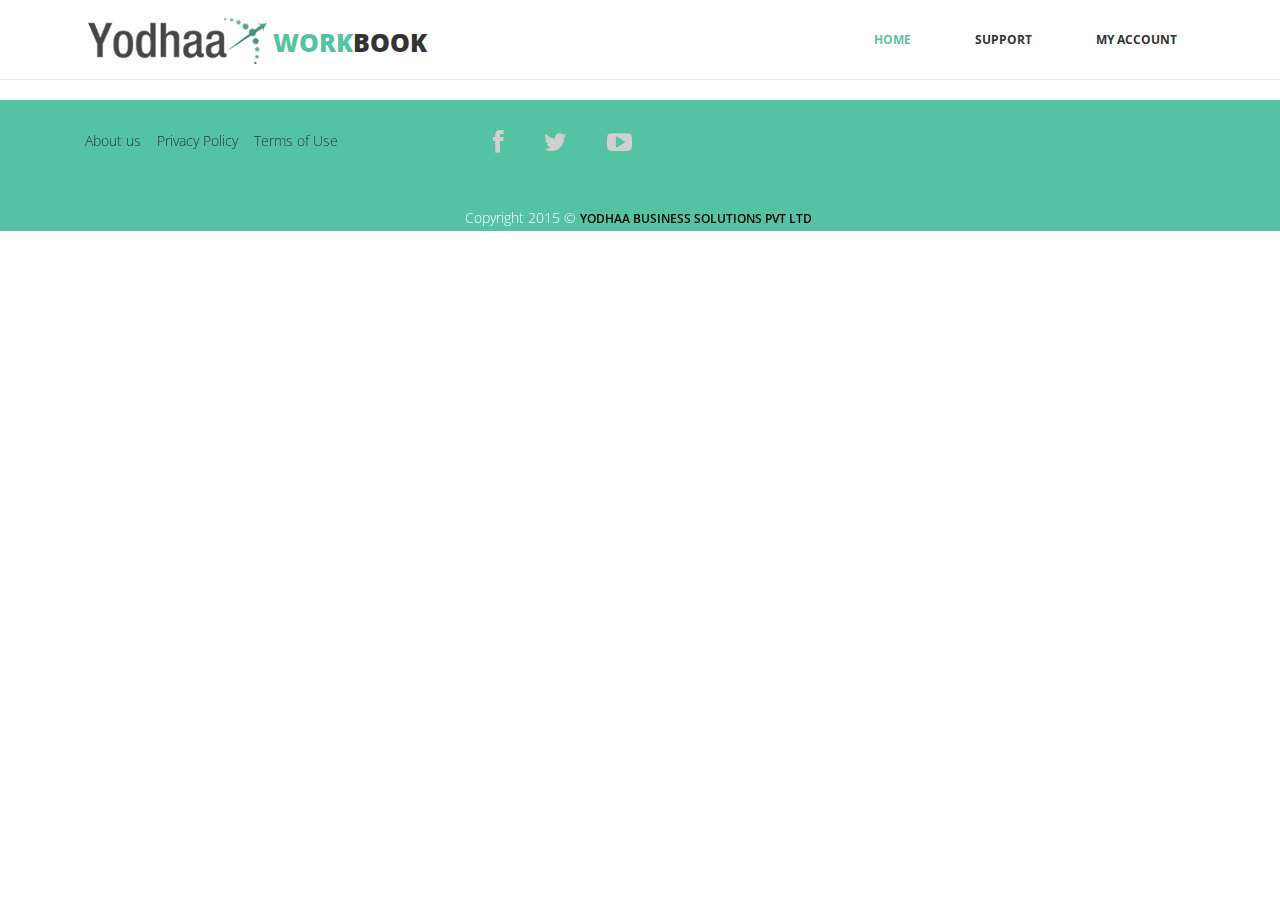
<file: index.html>
<!DOCTYPE html>
<html lang="en">
  <head>
    <meta charset="utf-8">
    <meta http-equiv="X-UA-Compatible" content="IE=edge">
    <meta name="viewport" content="width=device-width, initial-scale=1">
    <title>Company-HTML Bootstrap theme</title>

    <!-- Bootstrap -->
    <link href="css/bootstrap.min.css" rel="stylesheet">
	<link rel="stylesheet" href="css/font-awesome.min.css">
	<link rel="stylesheet" href="css/animate.css">
	<link href="css/prettyPhoto.css" rel="stylesheet">
	<link href="css/style.css" rel="stylesheet" />	
    <!-- HTML5 shim and Respond.js for IE8 support of HTML5 elements and media queries -->
    <!-- WARNING: Respond.js doesn't work if you view the page via file:// -->
    <!--[if lt IE 9]>
      <script src="https://oss.maxcdn.com/html5shiv/3.7.2/html5shiv.min.js"></script>
      <script src="https://oss.maxcdn.com/respond/1.4.2/respond.min.js"></script>
    <![endif]-->
  </head>
  <body>
	<header>		
		<nav class="navbar navbar-default navbar-fixed-top" role="navigation">
			<div class="navigation">
				<div class="container">					
					<div class="navbar-header">
						<button type="button" class="navbar-toggle collapsed" data-toggle="collapse" data-target=".navbar-collapse.collapse">
							<span class="sr-only">Toggle navigation</span>
							<span class="icon-bar"></span>
							<span class="icon-bar"></span>
							<span class="icon-bar"></span>
						</button>
						<div class="navbar-brand">
							<table><tr><td><img src="images/logo.png"></td><td><h1><span>Work</span>book</h1></td></tr></table>
						</div>
					</div>
					
					<div class="navbar-collapse collapse">							
						<div class="menu">
							<ul class="nav nav-tabs" role="tablist">
								<li role="presentation"><a href="index.html" class="active">Home</a></li>
								<li role="presentation"><a href="support.html">Support</a></li>
								<li role="presentation"><a href="myaccount.php">My Account</a></li>	
							</ul>
						</div>
					</div>						
				</div>
			</div>	
		</nav>		
	</header>
	
	<div class="feature">
		<div class="container">
			
		</div>
	</div>
	
	<footer>
		<div class="footer">
			<div class="container">
				<div class="col-md-4" style="    margin-top: 30px;">
					<a href="#" style="text-align:left;">About us</a>&nbsp;&nbsp;&nbsp; 
					<a href="#" style="text-align:left;">Privacy Policy</a>&nbsp;&nbsp;&nbsp; 
					<a href="#" style="text-align:left;">Terms of Use </a>	
				</div>
				<div class="social-icon">
					<div class="col-md-4">
						<ul class="social-network">
							<li><a href="#" class="fb tool-tip" title="Facebook"><i class="fa fa-facebook"></i></a></li>
							<li><a href="#" class="twitter tool-tip" title="Twitter"><i class="fa fa-twitter"></i></a></li>
							<li><a href="#" class="ytube tool-tip" title="You Tube"><i class="fa fa-youtube-play"></i></a></li>
						</ul>	
					</div>
				</div>
				
				<div class="col-md-4 col-md-offset-4">
					<div class="copyright">
						Copyright 2015 &copy; <a target="_blank" href="http://www.yodhaa.com/" title="Free Twitter Bootstrap WordPress Themes and HTML templates">Yodhaa Business Solutions Pvt Ltd </a>
					</div>
                    <!-- 
                        All links in the footer should remain intact. 
                        Licenseing information is available at: http://bootstraptaste.com/license/
                        You can buy this theme without footer links online at: http://bootstraptaste.com/buy/?theme=Company
                    -->
				</div>						
			</div>
			
			<div class="pull-right">
				<a href="#home" class="scrollup"><i class="fa fa-angle-up fa-3x"></i></a>
			</div>		
		</div>
	</footer>

	
	
    <!-- jQuery (necessary for Bootstrap's JavaScript plugins) -->
	<script src="js/jquery-2.1.1.min.js"></script>	
    <!-- Include all compiled plugins (below), or include individual files as needed -->
    <script src="js/bootstrap.min.js"></script>
	<script src="js/jquery.prettyPhoto.js"></script>
    <script src="js/jquery.isotope.min.js"></script>  
	<script src="js/wow.min.js"></script>
	<script src="js/functions.js"></script>
	
  </body>
</html>
</file>
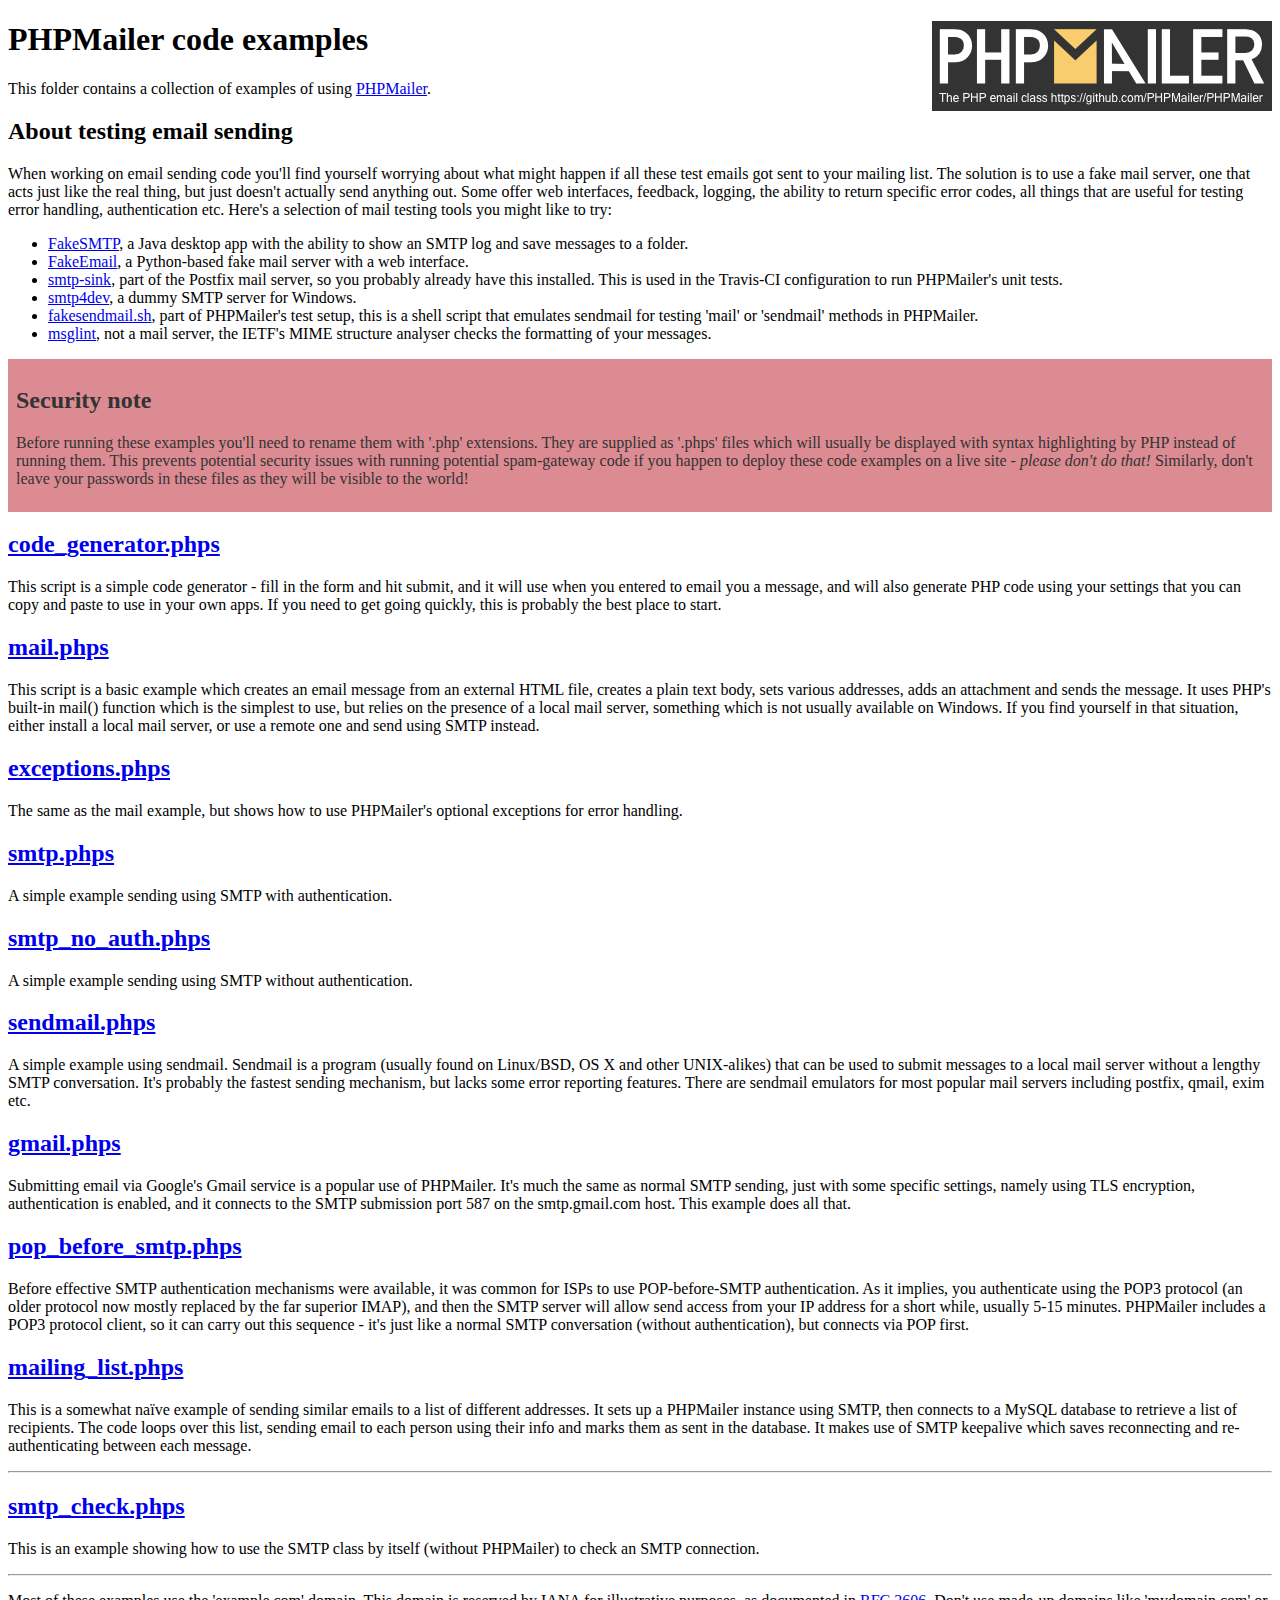
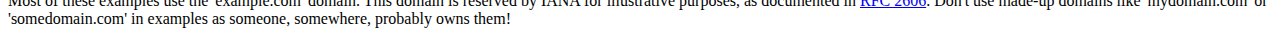
<file: PHPMailer-master/examples/index.html>
<!DOCTYPE html>
<html>
<head>
	<meta charset="UTF-8">
	<title>PHPMailer Examples</title>
</head>
<body>
<h1>PHPMailer code examples<a href="https://github.com/PHPMailer/PHPMailer"><img src="images/phpmailer.png" style="float:right; border:0;" alt="PHPMailer logo"></a></h1>
<p>This folder contains a collection of examples of using <a href="https://github.com/PHPMailer/PHPMailer">PHPMailer</a>.</p>
<h2>About testing email sending</h2>
<p>When working on email sending code you'll find yourself worrying about what might happen if all these test emails got sent to your mailing list. The solution is to use a fake mail server, one that acts just like the real thing, but just doesn't actually send anything out. Some offer web interfaces, feedback, logging, the ability to return specific error codes, all things that are useful for testing error handling, authentication etc. Here's a selection of mail testing tools you might like to try:</p>
<ul>
  <li><a href="https://github.com/Nilhcem/FakeSMTP">FakeSMTP</a>, a Java desktop app with the ability to show an SMTP log and save messages to a folder. </li>
  <li><a href="https://github.com/isotoma/FakeEmail">FakeEmail</a>, a Python-based fake mail server with a web interface.</li>
  <li><a href="http://www.postfix.org/smtp-sink.1.html">smtp-sink</a>, part of the Postfix mail server, so you probably already have this installed. This is used in the Travis-CI configuration to run PHPMailer's unit tests.</li>
  <li><a href="http://smtp4dev.codeplex.com">smtp4dev</a>, a dummy SMTP server for Windows.</li>
  <li><a href="https://github.com/PHPMailer/PHPMailer/blob/master/test/fakesendmail.sh">fakesendmail.sh</a>, part of PHPMailer's test setup, this is a shell script that emulates sendmail for testing 'mail' or 'sendmail' methods in PHPMailer.</li>
  <li><a href="http://tools.ietf.org/tools/msglint/">msglint</a>, not a mail server, the IETF's MIME structure analyser checks the formatting of your messages.</li>
</ul>
<div style="padding: 8px; color: #333333; background-color: #dc8b92">
<h2>Security note</h2>
<p>Before running these examples you'll need to rename them with '.php' extensions. They are supplied as '.phps' files which will usually be displayed with syntax highlighting by PHP instead of running them. This prevents potential security issues with running potential spam-gateway code if you happen to deploy these code examples on a live site - <em>please don't do that!</em> Similarly, don't leave your passwords in these files as they will be visible to the world!</p>
</div>
<h2><a href="code_generator.phps">code_generator.phps</a></h2>
<p>This script is a simple code generator - fill in the form and hit submit, and it will use when you entered to email you a message, and will also generate PHP code using your settings that you can copy and paste to use in your own apps. If you need to get going quickly, this is probably the best place to start.</p>
<h2><a href="mail.phps">mail.phps</a></h2>
<p>This script is a basic example which creates an email message from an external HTML file, creates a plain text body, sets various addresses, adds an attachment and sends the message. It uses PHP's built-in mail() function which is the simplest to use, but relies on the presence of a local mail server, something which is not usually available on Windows. If you find yourself in that situation, either install a local mail server, or use a remote one and send using SMTP instead.</p>
<h2><a href="exceptions.phps">exceptions.phps</a></h2>
<p>The same as the mail example, but shows how to use PHPMailer's optional exceptions for error handling.</p>
<h2><a href="smtp.phps">smtp.phps</a></h2>
<p>A simple example sending using SMTP with authentication.</p>
<h2><a href="smtp_no_auth.phps">smtp_no_auth.phps</a></h2>
<p>A simple example sending using SMTP without authentication.</p>
<h2><a href="sendmail.phps">sendmail.phps</a></h2>
<p>A simple example using sendmail. Sendmail is a program (usually found on Linux/BSD, OS X and other UNIX-alikes) that can be used to submit messages to a local mail server without a lengthy SMTP conversation. It's probably the fastest sending mechanism, but lacks some error reporting features. There are sendmail emulators for most popular mail servers including postfix, qmail, exim etc.</p>
<h2><a href="gmail.phps">gmail.phps</a></h2>
<p>Submitting email via Google's Gmail service is a popular use of PHPMailer. It's much the same as normal SMTP sending, just with some specific settings, namely using TLS encryption, authentication is enabled, and it connects to the SMTP submission port 587 on the smtp.gmail.com host. This example does all that.</p>
<h2><a href="pop_before_smtp.phps">pop_before_smtp.phps</a></h2>
<p>Before effective SMTP authentication mechanisms were available, it was common for ISPs to use POP-before-SMTP authentication. As it implies, you authenticate using the POP3 protocol (an older protocol now mostly replaced by the far superior IMAP), and then the SMTP server will allow send access from your IP address for a short while, usually 5-15 minutes. PHPMailer includes a POP3 protocol client, so it can carry out this sequence - it's just like a normal SMTP conversation (without authentication), but connects via POP first.</p>
<h2><a href="mailing_list.phps">mailing_list.phps</a></h2>
<p>This is a somewhat naïve example of sending similar emails to a list of different addresses. It sets up a PHPMailer instance using SMTP, then connects to a MySQL database to retrieve a list of recipients. The code loops over this list, sending email to each person using their info and marks them as sent in the database. It makes use of SMTP keepalive which saves reconnecting and re-authenticating between each message.</p>
<hr>
<h2><a href="smtp_check.phps">smtp_check.phps</a></h2>
<p>This is an example showing how to use the SMTP class by itself (without PHPMailer) to check an SMTP connection.</p>
<hr>
<p>Most of these examples use the 'example.com' domain. This domain is reserved by IANA for illustrative purposes, as documented in <a href="http://tools.ietf.org/html/rfc2606">RFC 2606</a>. Don't use made-up domains like 'mydomain.com' or 'somedomain.com' in examples as someone, somewhere, probably owns them!</p>
</body>
</html>
</file>
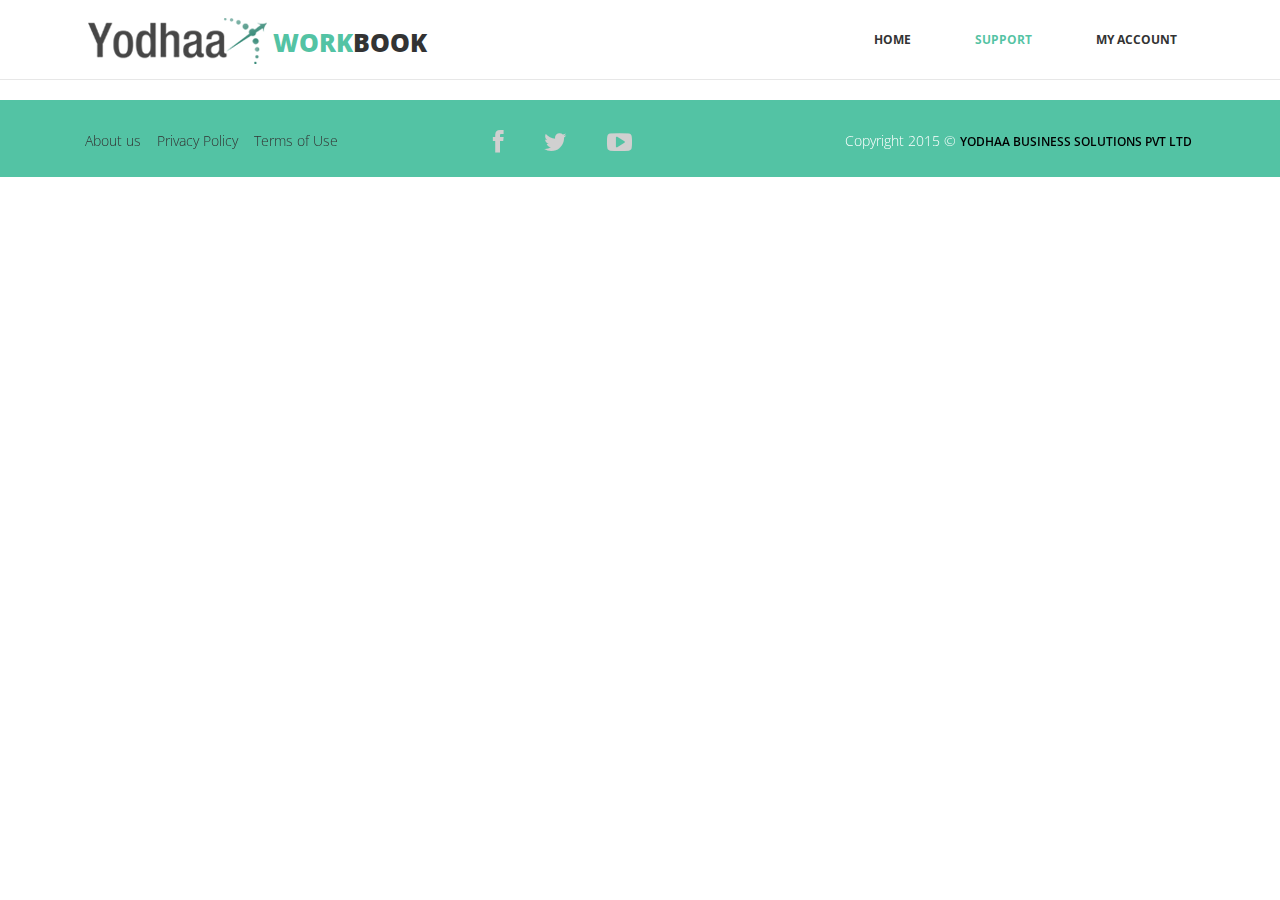
<file: support.html>
<!DOCTYPE html>
<html lang="en">
  <head>
    <meta charset="utf-8">
    <meta http-equiv="X-UA-Compatible" content="IE=edge">
    <meta name="viewport" content="width=device-width, initial-scale=1">
    <title>Company-HTML Bootstrap theme</title>

    <!-- Bootstrap -->
    <link href="css/bootstrap.min.css" rel="stylesheet">
	<link rel="stylesheet" href="css/font-awesome.min.css">
	<link rel="stylesheet" href="css/animate.css">
	<link href="css/prettyPhoto.css" rel="stylesheet">
	<link href="css/style.css" rel="stylesheet" />		
    <!-- HTML5 shim and Respond.js for IE8 support of HTML5 elements and media queries -->
    <!-- WARNING: Respond.js doesn't work if you view the page via file:// -->
    <!--[if lt IE 9]>
      <script src="https://oss.maxcdn.com/html5shiv/3.7.2/html5shiv.min.js"></script>
      <script src="https://oss.maxcdn.com/respond/1.4.2/respond.min.js"></script>
    <![endif]-->
  </head>
  <body>
	<header>		
		<nav class="navbar navbar-default navbar-fixed-top" role="navigation">
			<div class="navigation">
				<div class="container">					
					<div class="navbar-header">
						<button type="button" class="navbar-toggle collapsed" data-toggle="collapse" data-target=".navbar-collapse.collapse">
							<span class="sr-only">Toggle navigation</span>
							<span class="icon-bar"></span>
							<span class="icon-bar"></span>
							<span class="icon-bar"></span>
						</button>
						<div class="navbar-brand">
							<table><tr><td><img src="images/logo.png"></td><td><h1><span>Work</span>book</h1></td></tr></table>
						</div>
					</div>
					
					<div class="navbar-collapse collapse">							
						<div class="menu">
							<ul class="nav nav-tabs" role="tablist">
								<li role="presentation"><a href="index.html">Home</a></li>
								<li role="presentation"><a href="support.html" class="active">Support</a></li>
								<li role="presentation"><a href="myaccount.html">My Account</a></li>					
							</ul>
						</div>
					</div>						
				</div>
			</div>	
		</nav>		
	</header>
	
	<div class="aboutus">
		<div class="container">
			
		</div>
	</div>
	
	
	<footer>
		<div class="footer">
			<div class="container">
				<div class="col-md-4" style="    margin-top: 30px;">
					<a href="#" style="text-align:left;">About us</a>&nbsp;&nbsp;&nbsp; 
					<a href="#" style="text-align:left;">Privacy Policy</a>&nbsp;&nbsp;&nbsp; 
					<a href="#" style="text-align:left;">Terms of Use </a>	
				</div>
				<div class="social-icon">
					<div class="col-md-4">
						<ul class="social-network">
							<li><a href="#" class="fb tool-tip" title="Facebook"><i class="fa fa-facebook"></i></a></li>
							<li><a href="#" class="twitter tool-tip" title="Twitter"><i class="fa fa-twitter"></i></a></li>
							<li><a href="#" class="ytube tool-tip" title="You Tube"><i class="fa fa-youtube-play"></i></a></li>
						</ul>	
					</div>
				</div>
				
				<div class="col-md-4">
					<div class="copyright">
						Copyright 2015 &copy; <a target="_blank" href="http://www.yodhaa.com/" title="Free Twitter Bootstrap WordPress Themes and HTML templates">Yodhaa Business Solutions Pvt Ltd </a>
					</div>
                    <!-- 
                        All links in the footer should remain intact. 
                        Licenseing information is available at: http://bootstraptaste.com/license/
                        You can buy this theme without footer links online at: http://bootstraptaste.com/buy/?theme=Company
                    -->
				</div>						
			</div>
			<div class="pull-right">
				<a href="#home" class="scrollup"><i class="fa fa-angle-up fa-3x"></i></a>
			</div>
		</div>
	</footer>
	
   <!-- jQuery (necessary for Bootstrap's JavaScript plugins) -->
	<script src="js/jquery-2.1.1.min.js"></script>	
    <!-- Include all compiled plugins (below), or include individual files as needed -->
    <script src="js/bootstrap.min.js"></script>
	<script src="js/jquery.prettyPhoto.js"></script>
    <script src="js/jquery.isotope.min.js"></script>  
	<script src="js/wow.min.js"></script>
	<script src="js/functions.js"></script>
	
  </body>
</html>
</file>
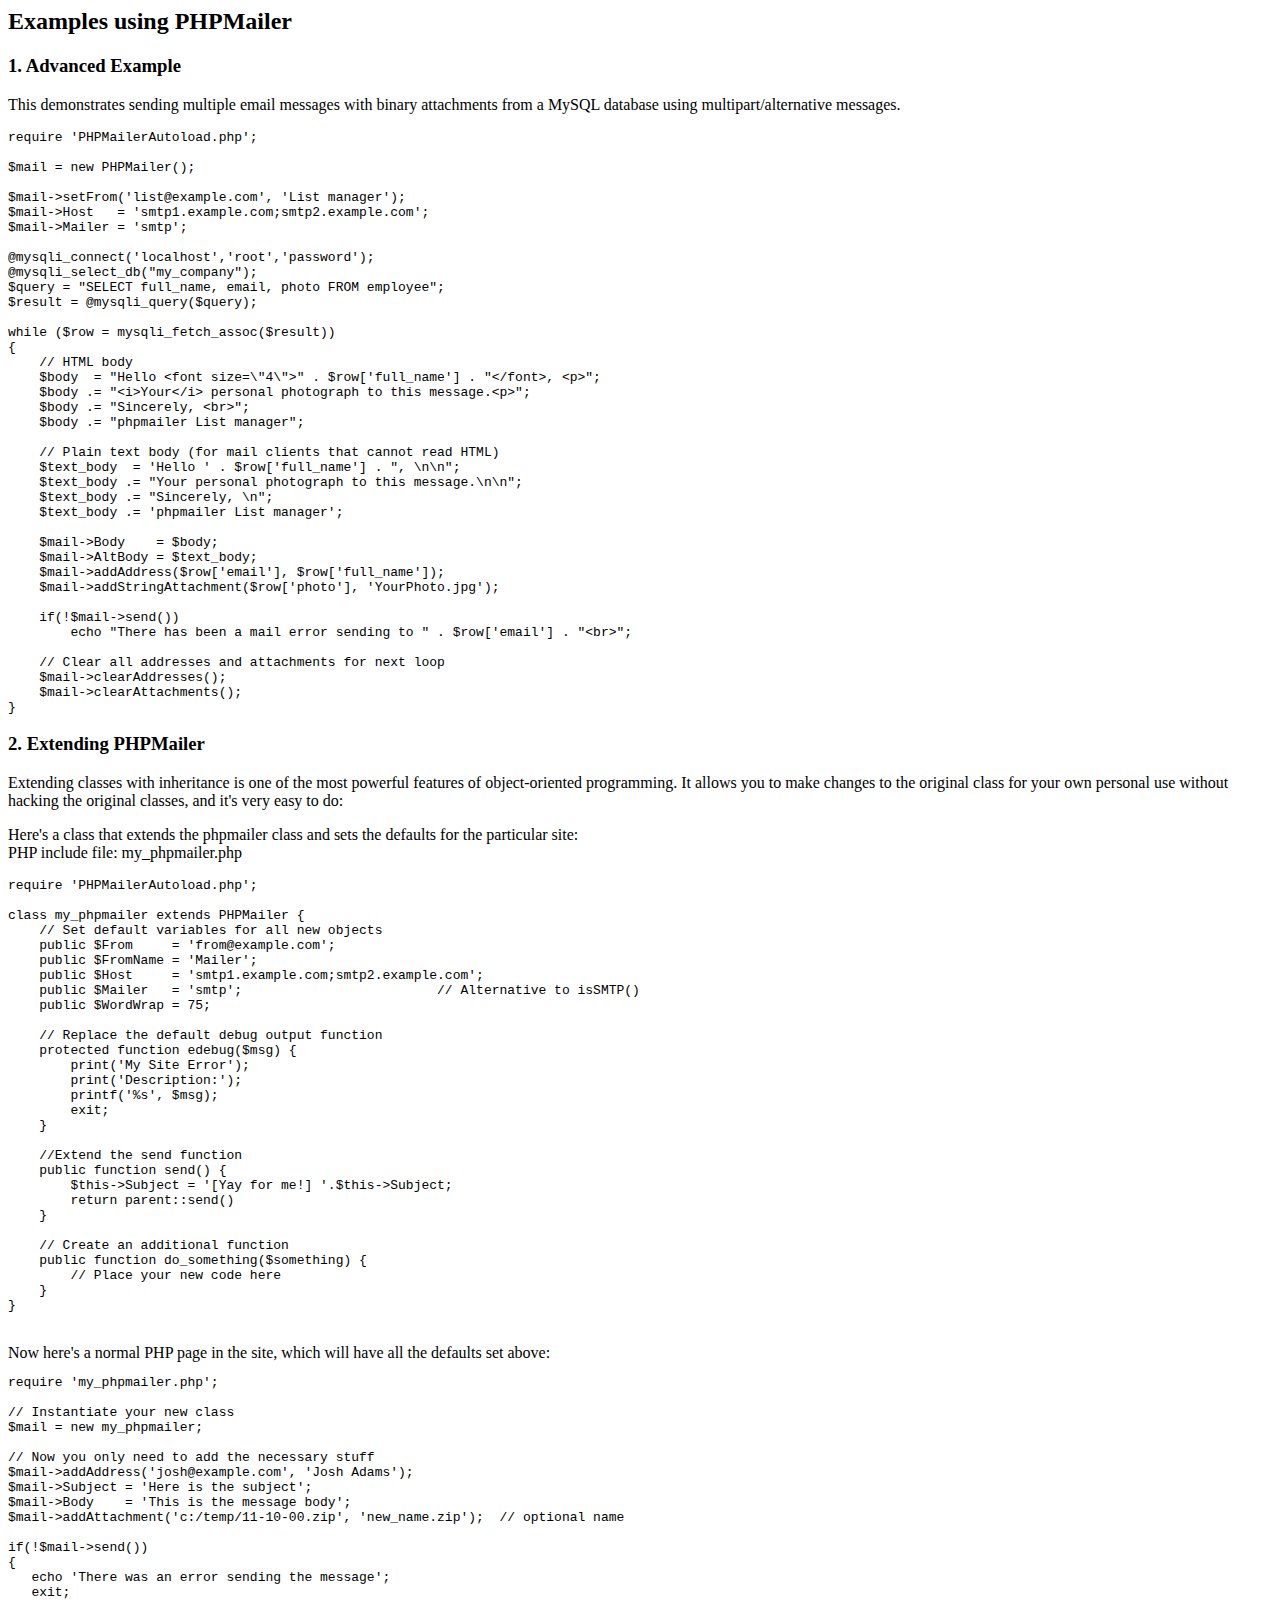
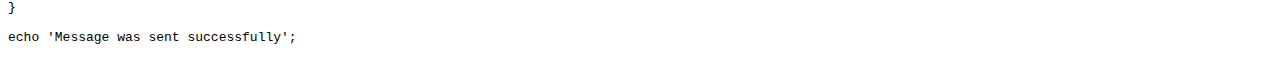
<file: PHPMailer-master/docs/extending.html>
<html>
<head>
<title>Examples using phpmailer</title>
</head>

<body>

<h2>Examples using PHPMailer</h2>

<h3>1. Advanced Example</h3>
<p>

This demonstrates sending multiple email messages with binary attachments
from a MySQL database using multipart/alternative messages.<p>

<pre>
require 'PHPMailerAutoload.php';

$mail = new PHPMailer();

$mail->setFrom('list@example.com', 'List manager');
$mail->Host   = 'smtp1.example.com;smtp2.example.com';
$mail->Mailer = 'smtp';

@mysqli_connect('localhost','root','password');
@mysqli_select_db("my_company");
$query = "SELECT full_name, email, photo FROM employee";
$result = @mysqli_query($query);

while ($row = mysqli_fetch_assoc($result))
{
    // HTML body
    $body  = "Hello &lt;font size=\"4\"&gt;" . $row['full_name'] . "&lt;/font&gt;, &lt;p&gt;";
    $body .= "&lt;i&gt;Your&lt;/i&gt; personal photograph to this message.&lt;p&gt;";
    $body .= "Sincerely, &lt;br&gt;";
    $body .= "phpmailer List manager";

    // Plain text body (for mail clients that cannot read HTML)
    $text_body  = 'Hello ' . $row['full_name'] . ", \n\n";
    $text_body .= "Your personal photograph to this message.\n\n";
    $text_body .= "Sincerely, \n";
    $text_body .= 'phpmailer List manager';

    $mail->Body    = $body;
    $mail->AltBody = $text_body;
    $mail->addAddress($row['email'], $row['full_name']);
    $mail->addStringAttachment($row['photo'], 'YourPhoto.jpg');

    if(!$mail->send())
        echo "There has been a mail error sending to " . $row['email'] . "&lt;br&gt;";

    // Clear all addresses and attachments for next loop
    $mail->clearAddresses();
    $mail->clearAttachments();
}
</pre>
<p>

<h3>2. Extending PHPMailer</h3>
<p>

Extending classes with inheritance is one of the most
powerful features of object-oriented programming. It allows you to make changes to the
original class for your own personal use without hacking the original
classes, and it's very easy to do:

<p>
Here's a class that extends the phpmailer class and sets the defaults
for the particular site:<br>
PHP include file: my_phpmailer.php
<p>

<pre>
require 'PHPMailerAutoload.php';

class my_phpmailer extends PHPMailer {
    // Set default variables for all new objects
    public $From     = 'from@example.com';
    public $FromName = 'Mailer';
    public $Host     = 'smtp1.example.com;smtp2.example.com';
    public $Mailer   = 'smtp';                         // Alternative to isSMTP()
    public $WordWrap = 75;

    // Replace the default debug output function
    protected function edebug($msg) {
        print('My Site Error');
        print('Description:');
        printf('%s', $msg);
        exit;
    }

    //Extend the send function
    public function send() {
        $this->Subject = '[Yay for me!] '.$this->Subject;
        return parent::send()
    }

    // Create an additional function
    public function do_something($something) {
        // Place your new code here
    }
}
</pre>
<br>
Now here's a normal PHP page in the site, which will have all the defaults set above:<br>

<pre>
require 'my_phpmailer.php';

// Instantiate your new class
$mail = new my_phpmailer;

// Now you only need to add the necessary stuff
$mail->addAddress('josh@example.com', 'Josh Adams');
$mail->Subject = 'Here is the subject';
$mail->Body    = 'This is the message body';
$mail->addAttachment('c:/temp/11-10-00.zip', 'new_name.zip');  // optional name

if(!$mail->send())
{
   echo 'There was an error sending the message';
   exit;
}

echo 'Message was sent successfully';
</pre>
</body>
</html>
</file>
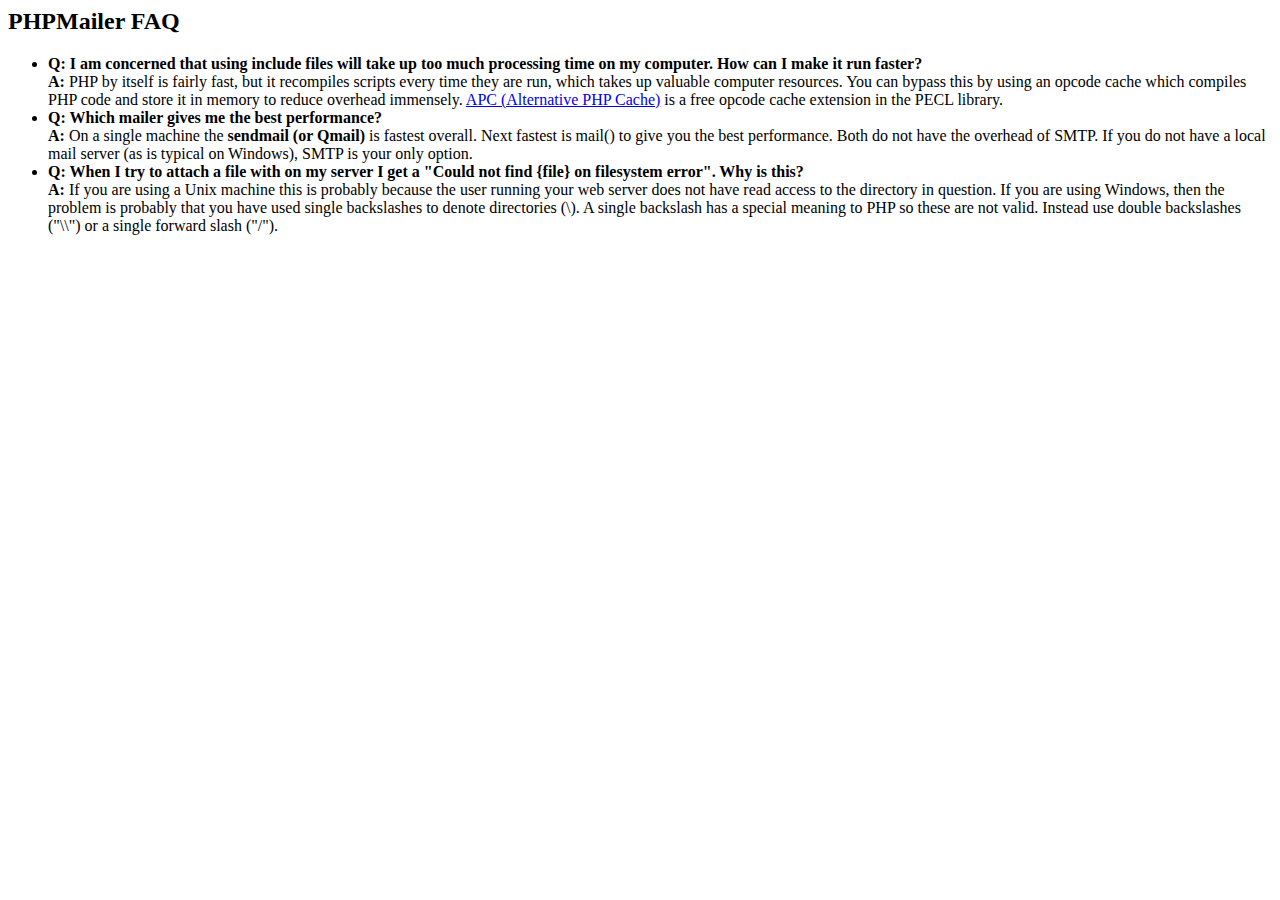
<file: PHPMailer-master/docs/faq.html>
﻿<html>
<head>
<title>PHPMailer FAQ</title>
</head>
<body>
<h2>PHPMailer FAQ</h2>
<ul>
    <li><strong>Q: I am concerned that using include files will take up too much
    processing time on my computer. How can I make it run faster?</strong><br>
    <strong>A:</strong> PHP by itself is fairly fast, but it recompiles scripts every time they are run, which takes up valuable
    computer resources. You can bypass this by using an opcode cache which compiles
    PHP code and store it in memory to reduce overhead immensely. <a href="http://www.php.net/apc/">APC
    (Alternative PHP Cache)</a> is a free opcode cache extension in the PECL library.</li>
    <li><strong>Q: Which mailer gives me the best performance?</strong><br>
    <strong>A:</strong> On a single machine the <strong>sendmail (or Qmail)</strong> is fastest overall.
    Next fastest is mail() to give you the best performance. Both do not have the overhead of SMTP.
    If you do not have a local mail server (as is typical on Windows), SMTP is your only option.</li>
    <li><strong>Q: When I try to attach a file with on my server I get a
    "Could not find {file} on filesystem error". Why is this?</strong><br>
    <strong>A:</strong> If you are using a Unix machine this is probably because the user
    running your web server does not have read access to the directory in question. If you are using Windows,
    then the problem is probably that you have used single backslashes to denote directories (\).
    A single backslash has a special meaning to PHP so these are not
    valid. Instead use double backslashes ("\\") or a single forward
    slash ("/").</li>
</ul>
</body>
</html>
</file>
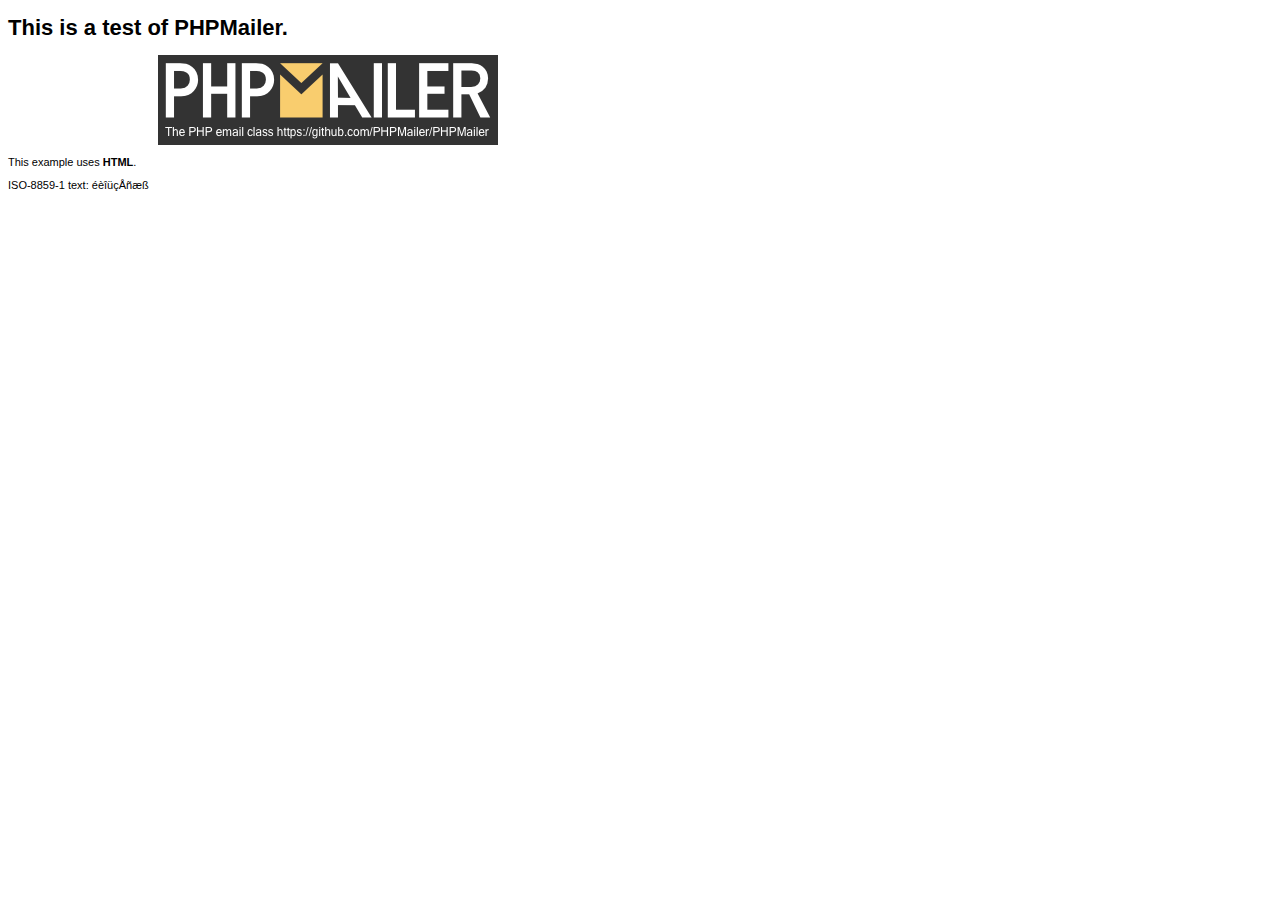
<file: PHPMailer-master/examples/contents.html>
<!DOCTYPE HTML PUBLIC "-//W3C//DTD HTML 4.01 Transitional//EN" "http://www.w3.org/TR/html4/loose.dtd">
<html>
<head>
  <meta http-equiv="Content-Type" content="text/html; charset=iso-8859-1">
  <title>PHPMailer Test</title>
</head>
<body>
<div style="width: 640px; font-family: Arial, Helvetica, sans-serif; font-size: 11px;">
  <h1>This is a test of PHPMailer.</h1>
  <div align="center">
    <a href="https://github.com/PHPMailer/PHPMailer/"><img src="images/phpmailer.png" height="90" width="340" alt="PHPMailer rocks"></a>
  </div>
  <p>This example uses <strong>HTML</strong>.</p>
  <p>ISO-8859-1 text: ���������</p>
</div>
</body>
</html>
</file>
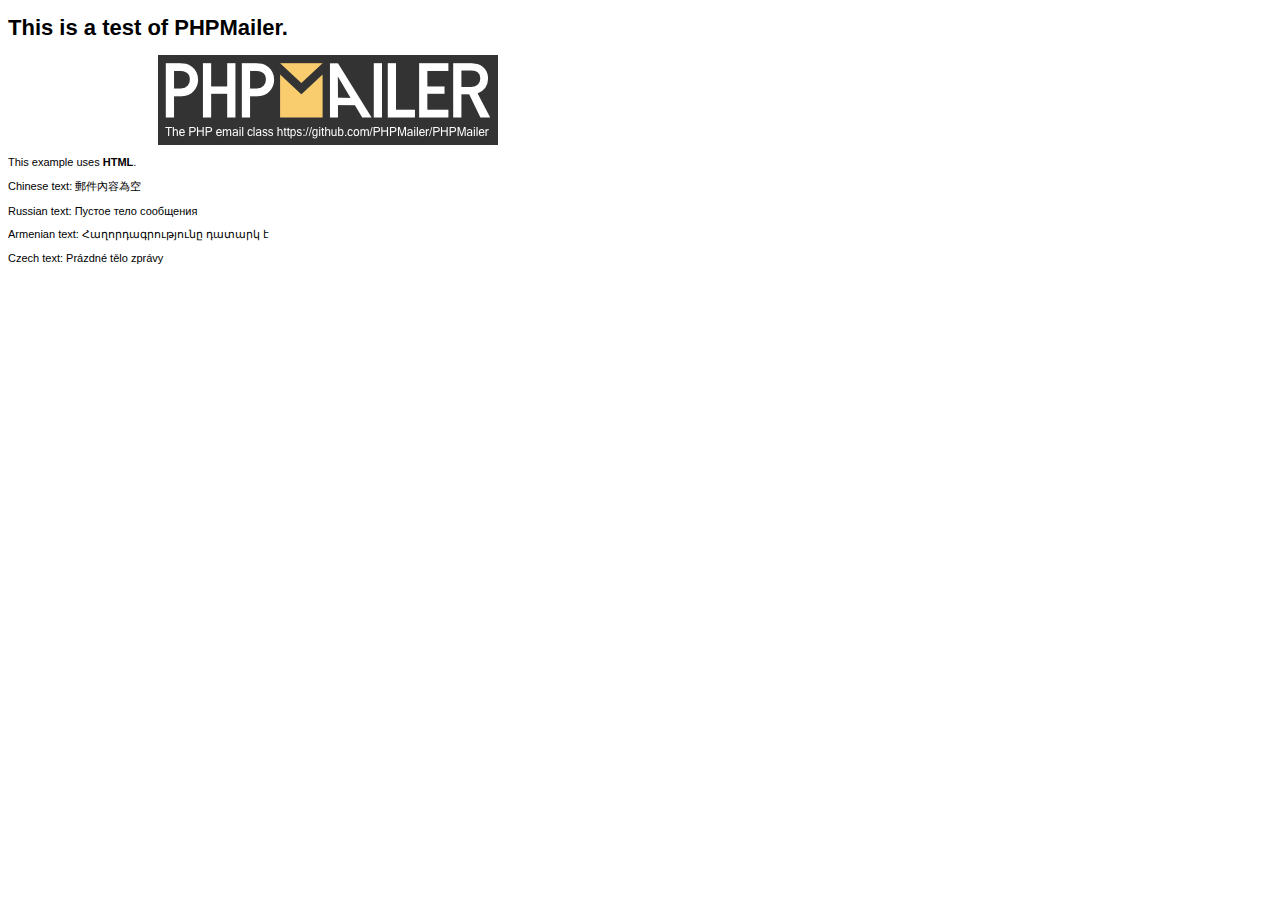
<file: PHPMailer-master/examples/contentsutf8.html>
<!DOCTYPE HTML PUBLIC "-//W3C//DTD HTML 4.01 Transitional//EN" "http://www.w3.org/TR/html4/loose.dtd">
<html>
<head>
  <meta http-equiv="Content-Type" content="text/html; charset=utf-8">
  <title>PHPMailer Test</title>
</head>
<body>
<div style="width: 640px; font-family: Arial, Helvetica, sans-serif; font-size: 11px;">
  <h1>This is a test of PHPMailer.</h1>
  <div align="center">
    <a href="https://github.com/PHPMailer/PHPMailer/"><img src="images/phpmailer.png" height="90" width="340" alt="PHPMailer rocks"></a>
  </div>
  <p>This example uses <strong>HTML</strong>.</p>
  <p>Chinese text: 郵件內容為空</p>
  <p>Russian text: Пустое тело сообщения</p>
  <p>Armenian text: Հաղորդագրությունը դատարկ է</p>
  <p>Czech text: Prázdné tělo zprávy</p>
</div>
</body>
</html>
</file>
<file: css/prettyPhoto.css>
div.pp_default .pp_top,div.pp_default .pp_top .pp_middle,div.pp_default .pp_top .pp_left,div.pp_default .pp_top .pp_right,div.pp_default .pp_bottom,div.pp_default .pp_bottom .pp_left,div.pp_default .pp_bottom .pp_middle,div.pp_default .pp_bottom .pp_right{height:13px}
div.pp_default .pp_top .pp_left{background:url(../images/prettyPhoto/default/sprite.png) -78px -93px no-repeat}
div.pp_default .pp_top .pp_middle{background:url(../images/prettyPhoto/default/sprite_x.png) top left repeat-x}
div.pp_default .pp_top .pp_right{background:url(../images/prettyPhoto/default/sprite.png) -112px -93px no-repeat}
div.pp_default .pp_content .ppt{color:#f8f8f8}
div.pp_default .pp_content_container .pp_left{background:url(../images/prettyPhoto/default/sprite_y.png) -7px 0 repeat-y;padding-left:13px}
div.pp_default .pp_content_container .pp_right{background:url(../images/prettyPhoto/default/sprite_y.png) top right repeat-y;padding-right:13px}
div.pp_default .pp_next:hover{background:url(../images/prettyPhoto/default/sprite_next.png) center right no-repeat;cursor:pointer}
div.pp_default .pp_previous:hover{background:url(../images/prettyPhoto/default/sprite_prev.png) center left no-repeat;cursor:pointer}
div.pp_default .pp_expand{background:url(../images/prettyPhoto/default/sprite.png) 0 -29px no-repeat;cursor:pointer;width:28px;height:28px}
div.pp_default .pp_expand:hover{background:url(../images/prettyPhoto/default/sprite.png) 0 -56px no-repeat;cursor:pointer}
div.pp_default .pp_contract{background:url(../images/prettyPhoto/default/sprite.png) 0 -84px no-repeat;cursor:pointer;width:28px;height:28px}
div.pp_default .pp_contract:hover{background:url(../images/prettyPhoto/default/sprite.png) 0 -113px no-repeat;cursor:pointer}
div.pp_default .pp_close{width:30px;height:30px;background:url(../images/prettyPhoto/default/sprite.png) 2px 1px no-repeat;cursor:pointer}
div.pp_default .pp_gallery ul li a{background:url(../images/prettyPhoto/default/default_thumb.png) center center #f8f8f8;border:1px solid #aaa}
div.pp_default .pp_social{margin-top:7px}
div.pp_default .pp_gallery a.pp_arrow_previous,div.pp_default .pp_gallery a.pp_arrow_next{position:static;left:auto}
div.pp_default .pp_nav .pp_play,div.pp_default .pp_nav .pp_pause{background:url(../images/prettyPhoto/default/sprite.png) -51px 1px no-repeat;height:30px;width:30px}
div.pp_default .pp_nav .pp_pause{background-position:-51px -29px}
div.pp_default a.pp_arrow_previous,div.pp_default a.pp_arrow_next{background:url(../images/prettyPhoto/default/sprite.png) -31px -3px no-repeat;height:20px;width:20px;margin:4px 0 0}
div.pp_default a.pp_arrow_next{left:52px;background-position:-82px -3px}
div.pp_default .pp_content_container .pp_details{margin-top:5px}
div.pp_default .pp_nav{clear:none;height:30px;width:110px;position:relative}
div.pp_default .pp_nav .currentTextHolder{font-family:Georgia;font-style:italic;color:#999;font-size:11px;left:75px;line-height:25px;position:absolute;top:2px;margin:0;padding:0 0 0 10px}
div.pp_default .pp_close:hover,div.pp_default .pp_nav .pp_play:hover,div.pp_default .pp_nav .pp_pause:hover,div.pp_default .pp_arrow_next:hover,div.pp_default .pp_arrow_previous:hover{opacity:0.7}
div.pp_default .pp_description{font-size:11px;font-weight:700;line-height:14px;margin:5px 50px 5px 0}
div.pp_default .pp_bottom .pp_left{background:url(../images/prettyPhoto/default/sprite.png) -78px -127px no-repeat}
div.pp_default .pp_bottom .pp_middle{background:url(../images/prettyPhoto/default/sprite_x.png) bottom left repeat-x}
div.pp_default .pp_bottom .pp_right{background:url(../images/prettyPhoto/default/sprite.png) -112px -127px no-repeat}
div.pp_default .pp_loaderIcon{background:url(../images/prettyPhoto/default/loader.gif) center center no-repeat}
div.light_rounded .pp_top .pp_left{background:url(../images/prettyPhoto/light_rounded/sprite.png) -88px -53px no-repeat}
div.light_rounded .pp_top .pp_right{background:url(../images/prettyPhoto/light_rounded/sprite.png) -110px -53px no-repeat}
div.light_rounded .pp_next:hover{background:url(../images/prettyPhoto/light_rounded/btnNext.png) center right no-repeat;cursor:pointer}
div.light_rounded .pp_previous:hover{background:url(../images/prettyPhoto/light_rounded/btnPrevious.png) center left no-repeat;cursor:pointer}
div.light_rounded .pp_expand{background:url(../images/prettyPhoto/light_rounded/sprite.png) -31px -26px no-repeat;cursor:pointer}
div.light_rounded .pp_expand:hover{background:url(../images/prettyPhoto/light_rounded/sprite.png) -31px -47px no-repeat;cursor:pointer}
div.light_rounded .pp_contract{background:url(../images/prettyPhoto/light_rounded/sprite.png) 0 -26px no-repeat;cursor:pointer}
div.light_rounded .pp_contract:hover{background:url(../images/prettyPhoto/light_rounded/sprite.png) 0 -47px no-repeat;cursor:pointer}
div.light_rounded .pp_close{width:75px;height:22px;background:url(../images/prettyPhoto/light_rounded/sprite.png) -1px -1px no-repeat;cursor:pointer}
div.light_rounded .pp_nav .pp_play{background:url(../images/prettyPhoto/light_rounded/sprite.png) -1px -100px no-repeat;height:15px;width:14px}
div.light_rounded .pp_nav .pp_pause{background:url(../images/prettyPhoto/light_rounded/sprite.png) -24px -100px no-repeat;height:15px;width:14px}
div.light_rounded .pp_arrow_previous{background:url(../images/prettyPhoto/light_rounded/sprite.png) 0 -71px no-repeat}
div.light_rounded .pp_arrow_next{background:url(../images/prettyPhoto/light_rounded/sprite.png) -22px -71px no-repeat}
div.light_rounded .pp_bottom .pp_left{background:url(../images/prettyPhoto/light_rounded/sprite.png) -88px -80px no-repeat}
div.light_rounded .pp_bottom .pp_right{background:url(../images/prettyPhoto/light_rounded/sprite.png) -110px -80px no-repeat}
div.dark_rounded .pp_top .pp_left{background:url(../images/prettyPhoto/dark_rounded/sprite.png) -88px -53px no-repeat}
div.dark_rounded .pp_top .pp_right{background:url(../images/prettyPhoto/dark_rounded/sprite.png) -110px -53px no-repeat}
div.dark_rounded .pp_content_container .pp_left{background:url(../images/prettyPhoto/dark_rounded/contentPattern.png) top left repeat-y}
div.dark_rounded .pp_content_container .pp_right{background:url(../images/prettyPhoto/dark_rounded/contentPattern.png) top right repeat-y}
div.dark_rounded .pp_next:hover{background:url(../images/prettyPhoto/dark_rounded/btnNext.png) center right no-repeat;cursor:pointer}
div.dark_rounded .pp_previous:hover{background:url(../images/prettyPhoto/dark_rounded/btnPrevious.png) center left no-repeat;cursor:pointer}
div.dark_rounded .pp_expand{background:url(../images/prettyPhoto/dark_rounded/sprite.png) -31px -26px no-repeat;cursor:pointer}
div.dark_rounded .pp_expand:hover{background:url(../images/prettyPhoto/dark_rounded/sprite.png) -31px -47px no-repeat;cursor:pointer}
div.dark_rounded .pp_contract{background:url(../images/prettyPhoto/dark_rounded/sprite.png) 0 -26px no-repeat;cursor:pointer}
div.dark_rounded .pp_contract:hover{background:url(../images/prettyPhoto/dark_rounded/sprite.png) 0 -47px no-repeat;cursor:pointer}
div.dark_rounded .pp_close{width:75px;height:22px;background:url(../images/prettyPhoto/dark_rounded/sprite.png) -1px -1px no-repeat;cursor:pointer}
div.dark_rounded .pp_description{margin-right:85px;color:#fff}
div.dark_rounded .pp_nav .pp_play{background:url(../images/prettyPhoto/dark_rounded/sprite.png) -1px -100px no-repeat;height:15px;width:14px}
div.dark_rounded .pp_nav .pp_pause{background:url(../images/prettyPhoto/dark_rounded/sprite.png) -24px -100px no-repeat;height:15px;width:14px}
div.dark_rounded .pp_arrow_previous{background:url(../images/prettyPhoto/dark_rounded/sprite.png) 0 -71px no-repeat}
div.dark_rounded .pp_arrow_next{background:url(../images/prettyPhoto/dark_rounded/sprite.png) -22px -71px no-repeat}
div.dark_rounded .pp_bottom .pp_left{background:url(../images/prettyPhoto/dark_rounded/sprite.png) -88px -80px no-repeat}
div.dark_rounded .pp_bottom .pp_right{background:url(../images/prettyPhoto/dark_rounded/sprite.png) -110px -80px no-repeat}
div.dark_rounded .pp_loaderIcon{background:url(../images/prettyPhoto/dark_rounded/loader.gif) center center no-repeat}
div.dark_square .pp_left,div.dark_square .pp_middle,div.dark_square .pp_right,div.dark_square .pp_content{background:#000}
div.dark_square .pp_description{color:#fff;margin:0 85px 0 0}
div.dark_square .pp_loaderIcon{background:url(../images/prettyPhoto/dark_square/loader.gif) center center no-repeat}
div.dark_square .pp_expand{background:url(../images/prettyPhoto/dark_square/sprite.png) -31px -26px no-repeat;cursor:pointer}
div.dark_square .pp_expand:hover{background:url(../images/prettyPhoto/dark_square/sprite.png) -31px -47px no-repeat;cursor:pointer}
div.dark_square .pp_contract{background:url(../images/prettyPhoto/dark_square/sprite.png) 0 -26px no-repeat;cursor:pointer}
div.dark_square .pp_contract:hover{background:url(../images/prettyPhoto/dark_square/sprite.png) 0 -47px no-repeat;cursor:pointer}
div.dark_square .pp_close{width:75px;height:22px;background:url(../images/prettyPhoto/dark_square/sprite.png) -1px -1px no-repeat;cursor:pointer}
div.dark_square .pp_nav{clear:none}
div.dark_square .pp_nav .pp_play{background:url(../images/prettyPhoto/dark_square/sprite.png) -1px -100px no-repeat;height:15px;width:14px}
div.dark_square .pp_nav .pp_pause{background:url(../images/prettyPhoto/dark_square/sprite.png) -24px -100px no-repeat;height:15px;width:14px}
div.dark_square .pp_arrow_previous{background:url(../images/prettyPhoto/dark_square/sprite.png) 0 -71px no-repeat}
div.dark_square .pp_arrow_next{background:url(../images/prettyPhoto/dark_square/sprite.png) -22px -71px no-repeat}
div.dark_square .pp_next:hover{background:url(../images/prettyPhoto/dark_square/btnNext.png) center right no-repeat;cursor:pointer}
div.dark_square .pp_previous:hover{background:url(../images/prettyPhoto/dark_square/btnPrevious.png) center left no-repeat;cursor:pointer}
div.light_square .pp_expand{background:url(../images/prettyPhoto/light_square/sprite.png) -31px -26px no-repeat;cursor:pointer}
div.light_square .pp_expand:hover{background:url(../images/prettyPhoto/light_square/sprite.png) -31px -47px no-repeat;cursor:pointer}
div.light_square .pp_contract{background:url(../images/prettyPhoto/light_square/sprite.png) 0 -26px no-repeat;cursor:pointer}
div.light_square .pp_contract:hover{background:url(../images/prettyPhoto/light_square/sprite.png) 0 -47px no-repeat;cursor:pointer}
div.light_square .pp_close{width:75px;height:22px;background:url(../images/prettyPhoto/light_square/sprite.png) -1px -1px no-repeat;cursor:pointer}
div.light_square .pp_nav .pp_play{background:url(../images/prettyPhoto/light_square/sprite.png) -1px -100px no-repeat;height:15px;width:14px}
div.light_square .pp_nav .pp_pause{background:url(../images/prettyPhoto/light_square/sprite.png) -24px -100px no-repeat;height:15px;width:14px}
div.light_square .pp_arrow_previous{background:url(../images/prettyPhoto/light_square/sprite.png) 0 -71px no-repeat}
div.light_square .pp_arrow_next{background:url(../images/prettyPhoto/light_square/sprite.png) -22px -71px no-repeat}
div.light_square .pp_next:hover{background:url(../images/prettyPhoto/light_square/btnNext.png) center right no-repeat;cursor:pointer}
div.light_square .pp_previous:hover{background:url(../images/prettyPhoto/light_square/btnPrevious.png) center left no-repeat;cursor:pointer}
div.facebook .pp_top .pp_left{background:url(../images/prettyPhoto/facebook/sprite.png) -88px -53px no-repeat}
div.facebook .pp_top .pp_middle{background:url(../images/prettyPhoto/facebook/contentPatternTop.png) top left repeat-x}
div.facebook .pp_top .pp_right{background:url(../images/prettyPhoto/facebook/sprite.png) -110px -53px no-repeat}
div.facebook .pp_content_container .pp_left{background:url(../images/prettyPhoto/facebook/contentPatternLeft.png) top left repeat-y}
div.facebook .pp_content_container .pp_right{background:url(../images/prettyPhoto/facebook/contentPatternRight.png) top right repeat-y}
div.facebook .pp_expand{background:url(../images/prettyPhoto/facebook/sprite.png) -31px -26px no-repeat;cursor:pointer}
div.facebook .pp_expand:hover{background:url(../images/prettyPhoto/facebook/sprite.png) -31px -47px no-repeat;cursor:pointer}
div.facebook .pp_contract{background:url(../images/prettyPhoto/facebook/sprite.png) 0 -26px no-repeat;cursor:pointer}
div.facebook .pp_contract:hover{background:url(../images/prettyPhoto/facebook/sprite.png) 0 -47px no-repeat;cursor:pointer}
div.facebook .pp_close{width:22px;height:22px;background:url(../images/prettyPhoto/facebook/sprite.png) -1px -1px no-repeat;cursor:pointer}
div.facebook .pp_description{margin:0 37px 0 0}
div.facebook .pp_loaderIcon{background:url(../images/prettyPhoto/facebook/loader.gif) center center no-repeat}
div.facebook .pp_arrow_previous{background:url(../images/prettyPhoto/facebook/sprite.png) 0 -71px no-repeat;height:22px;margin-top:0;width:22px}
div.facebook .pp_arrow_previous.disabled{background-position:0 -96px;cursor:default}
div.facebook .pp_arrow_next{background:url(../images/prettyPhoto/facebook/sprite.png) -32px -71px no-repeat;height:22px;margin-top:0;width:22px}
div.facebook .pp_arrow_next.disabled{background-position:-32px -96px;cursor:default}
div.facebook .pp_nav{margin-top:0}
div.facebook .pp_nav p{font-size:15px;padding:0 3px 0 4px}
div.facebook .pp_nav .pp_play{background:url(../images/prettyPhoto/facebook/sprite.png) -1px -123px no-repeat;height:22px;width:22px}
div.facebook .pp_nav .pp_pause{background:url(../images/prettyPhoto/facebook/sprite.png) -32px -123px no-repeat;height:22px;width:22px}
div.facebook .pp_next:hover{background:url(../images/prettyPhoto/facebook/btnNext.png) center right no-repeat;cursor:pointer}
div.facebook .pp_previous:hover{background:url(../images/prettyPhoto/facebook/btnPrevious.png) center left no-repeat;cursor:pointer}
div.facebook .pp_bottom .pp_left{background:url(../images/prettyPhoto/facebook/sprite.png) -88px -80px no-repeat}
div.facebook .pp_bottom .pp_middle{background:url(../images/prettyPhoto/facebook/contentPatternBottom.png) top left repeat-x}
div.facebook .pp_bottom .pp_right{background:url(../images/prettyPhoto/facebook/sprite.png) -110px -80px no-repeat}
div.pp_pic_holder a:focus{outline:none}
div.pp_overlay{background:#000;display:none;left:0;position:absolute;top:0;width:100%;z-index:9500}
div.pp_pic_holder{display:none;position:absolute;width:100px;z-index:10000}
.pp_content{height:40px;min-width:40px}
* html .pp_content{width:40px}
.pp_content_container{position:relative;text-align:left;width:100%}
.pp_content_container .pp_left{padding-left:20px}
.pp_content_container .pp_right{padding-right:20px}
.pp_content_container .pp_details{float:left;margin:10px 0 2px}
.pp_description{display:none;margin:0}
.pp_social{float:left;margin:0}
.pp_social .facebook{float:left;margin-left:5px;width:55px;overflow:hidden}
.pp_social .twitter{float:left}
.pp_nav{clear:right;float:left;margin:3px 10px 0 0}
.pp_nav p{float:left;white-space:nowrap;margin:2px 4px}
.pp_nav .pp_play,.pp_nav .pp_pause{float:left;margin-right:4px;text-indent:-10000px}
a.pp_arrow_previous,a.pp_arrow_next{display:block;float:left;height:15px;margin-top:3px;overflow:hidden;text-indent:-10000px;width:14px}
.pp_hoverContainer{position:absolute;top:0;width:100%;z-index:2000}
.pp_gallery{display:none;left:50%;margin-top:-50px;position:absolute;z-index:10000}
.pp_gallery div{float:left;overflow:hidden;position:relative}
.pp_gallery ul{float:left;height:35px;position:relative;white-space:nowrap;margin:0 0 0 5px;padding:0}
.pp_gallery ul a{border:1px rgba(0,0,0,0.5) solid;display:block;float:left;height:33px;overflow:hidden}
.pp_gallery ul a img{border:0}
.pp_gallery li{display:block;float:left;margin:0 5px 0 0;padding:0}
.pp_gallery li.default a{background:url(../images/prettyPhoto/facebook/default_thumbnail.gif) 0 0 no-repeat;display:block;height:33px;width:50px}
.pp_gallery .pp_arrow_previous,.pp_gallery .pp_arrow_next{margin-top:7px!important}
a.pp_next{background:url(../images/prettyPhoto/light_rounded/btnNext.png) 10000px 10000px no-repeat;display:block;float:right;height:100%;text-indent:-10000px;width:49%}
a.pp_previous{background:url(../images/prettyPhoto/light_rounded/btnNext.png) 10000px 10000px no-repeat;display:block;float:left;height:100%;text-indent:-10000px;width:49%}
a.pp_expand,a.pp_contract{cursor:pointer;display:none;height:20px;position:absolute;right:30px;text-indent:-10000px;top:10px;width:20px;z-index:20000}
a.pp_close{position:absolute;right:0;top:0;display:block;line-height:22px;text-indent:-10000px}
.pp_loaderIcon{display:block;height:24px;left:50%;position:absolute;top:50%;width:24px;margin:-12px 0 0 -12px}
#pp_full_res{line-height:1!important}
#pp_full_res .pp_inline{text-align:left}
#pp_full_res .pp_inline p{margin:0 0 15px}
div.ppt{color:#fff;display:none;font-size:17px;z-index:9999;margin:0 0 5px 15px}
div.pp_default .pp_content,div.light_rounded .pp_content{background-color:#fff}
div.pp_default #pp_full_res .pp_inline,div.light_rounded .pp_content .ppt,div.light_rounded #pp_full_res .pp_inline,div.light_square .pp_content .ppt,div.light_square #pp_full_res .pp_inline,div.facebook .pp_content .ppt,div.facebook #pp_full_res .pp_inline{color:#000}
div.pp_default .pp_gallery ul li a:hover,div.pp_default .pp_gallery ul li.selected a,.pp_gallery ul a:hover,.pp_gallery li.selected a{border-color:#fff}
div.pp_default .pp_details,div.light_rounded .pp_details,div.dark_rounded .pp_details,div.dark_square .pp_details,div.light_square .pp_details,div.facebook .pp_details{position:relative}
div.light_rounded .pp_top .pp_middle,div.light_rounded .pp_content_container .pp_left,div.light_rounded .pp_content_container .pp_right,div.light_rounded .pp_bottom .pp_middle,div.light_square .pp_left,div.light_square .pp_middle,div.light_square .pp_right,div.light_square .pp_content,div.facebook .pp_content{background:#fff}
div.light_rounded .pp_description,div.light_square .pp_description{margin-right:85px}
div.light_rounded .pp_gallery a.pp_arrow_previous,div.light_rounded .pp_gallery a.pp_arrow_next,div.dark_rounded .pp_gallery a.pp_arrow_previous,div.dark_rounded .pp_gallery a.pp_arrow_next,div.dark_square .pp_gallery a.pp_arrow_previous,div.dark_square .pp_gallery a.pp_arrow_next,div.light_square .pp_gallery a.pp_arrow_previous,div.light_square .pp_gallery a.pp_arrow_next{margin-top:12px!important}
div.light_rounded .pp_arrow_previous.disabled,div.dark_rounded .pp_arrow_previous.disabled,div.dark_square .pp_arrow_previous.disabled,div.light_square .pp_arrow_previous.disabled{background-position:0 -87px;cursor:default}
div.light_rounded .pp_arrow_next.disabled,div.dark_rounded .pp_arrow_next.disabled,div.dark_square .pp_arrow_next.disabled,div.light_square .pp_arrow_next.disabled{background-position:-22px -87px;cursor:default}
div.light_rounded .pp_loaderIcon,div.light_square .pp_loaderIcon{background:url(../images/prettyPhoto/light_rounded/loader.gif) center center no-repeat}
div.dark_rounded .pp_top .pp_middle,div.dark_rounded .pp_content,div.dark_rounded .pp_bottom .pp_middle{background:url(../images/prettyPhoto/dark_rounded/contentPattern.png) top left repeat}
div.dark_rounded .currentTextHolder,div.dark_square .currentTextHolder{color:#c4c4c4}
div.dark_rounded #pp_full_res .pp_inline,div.dark_square #pp_full_res .pp_inline{color:#fff}
.pp_top,.pp_bottom{height:20px;position:relative}
* html .pp_top,* html .pp_bottom{padding:0 20px}
.pp_top .pp_left,.pp_bottom .pp_left{height:20px;left:0;position:absolute;width:20px}
.pp_top .pp_middle,.pp_bottom .pp_middle{height:20px;left:20px;position:absolute;right:20px}
* html .pp_top .pp_middle,* html .pp_bottom .pp_middle{left:0;position:static}
.pp_top .pp_right,.pp_bottom .pp_right{height:20px;left:auto;position:absolute;right:0;top:0;width:20px}
.pp_fade,.pp_gallery li.default a img{display:none}
</file>
<file: css/style.css>
/* ==== Google font ==== */
@import url(http://fonts.googleapis.com/css?family=Open+Sans:400,300,700,600);
@import url('font-awesome.css');
/* ==== overwrite bootstrap standard ==== */
@import url('animate.css');



body {
	font-family:'Open Sans', Arial, sans-serif;
	font-size:14px;
	font-weight:300;
	line-height:1.6em;
	color:#fff;
	background-color:#fff;
	overflow-x:hidden;
}

hi,h2,h3,h4,h5,h6 {
	color:#333;
	line-height:1.1em;
}

p {
	color:#333;
	font-size:13px;
}
a {
    text-decoration:none;
    transition: all 0.1s ease-in-out;
    -moz-transition: all 0.1s ease-in-out;
    -webkit-transition: all 0.1s ease-in-out;
    -o-transition: all 0.1s ease-in-out;
    outline: none;
	color:#333;
}
a:hover {
	text-decoration: none;
	color:#eee;	
	}

.btn-primary {
  padding: 8px 20px;
  background: rgba(26, 175, 134, 0.75);
  color: #fff;
  border-radius: 4px;
  border:none;
  margin-top: 10px;
}
	
.text-center h2 {
	margin-bottom:30px;
}

.text-center p {
	margin-bottom:50px;
	color:#333;
}

.btn-default {
  color: #333;
  background-color: #fff;
  border-color: #fff;
  text-transform:uppercase;
  font-size:18px;
  border-radius:30px;
  margin-left:-10px;
}

#breadcrumb {
	background-color: rgba(26, 175, 134, 0.75);
	margin-top: -20px;
}

.breadcrumb { 
  list-style: none;
  background-color: rgb(83, 195, 164);
  border-radius: 0px;
  padding:3px 10px;
}

.breadcrumb li {
   text-transform:uppercase;
   margin-top:125px;
   font-weight:600;
}

/*===========================
  Menu and Navigation
============================ */
.navigation  {
	background-color:#fff;
	padding:0;
}

.navbar-brand h1 {
	margin-top:9px;
	padding-top:5px;
	float: left;	
	font-size: 25px;	
	color:#333;	
	text-transform:uppercase;
	font-weight:900;
}
.navbar-brand h1 span {
	color: rgba(26, 175, 134, 0.75);
}

.menu {
	font-size:12px;
	float:right;
	text-transform:uppercase;
	font-weight:700;	
}

.menu ul.nav-tabs li {
	color:#000;	
}

.nav-tabs {
	border-bottom: 0;
}
.nav-tabs > li {
	float: left;
	margin-bottom: 0;
}
.nav-tabs > li > a {	
	border-radius:0;
	color:#333;
	padding:30px;
}

.nav-tabs > li > a:hover {	
	color: rgba(26, 175, 134, 0.75);
	border-color: #fff #fff #fff;
	border-radius:0;
	background-color:#fff; 
	transition: all 0.3s ease-in-out;
	-moz-transition: all 0.3s ease-in-out;
	-webkit-transition: all 0.3s ease-in-out;
	-o-transition: all 0.3s ease-in-out;
}
.nav-tabs > li > a.active {
	color:rgba(26, 175, 134, 0.75);
	border-radius:0;
	transition: all 0.3s ease-in-out;
	-moz-transition: all 0.3s ease-in-out;
	-webkit-transition: all 0.3s ease-in-out;
	-o-transition: all 0.3s ease-in-out;
}


/*===========================
  slider
============================ */
#main-slider {
	margin-top:40px;
}

#main-slider {
  position: relative;
}

.no-margin {
  margin: 0;
  padding: 0;
}

#main-slider .carousel .carousel-content {
  margin-top: 150px;
}

#main-slider .carousel .slide-margin{
  margin-top: 140px;
}

#main-slider .carousel h2 {
  color: #fff;
  text-transform:uppercase;
  font-size:50px;
  font-weight:800;
}

#main-slider .carousel h2 span {
  color:rgba(26, 175, 134, 0.75);
}

#main-slider .carousel h2 span spani {
  color: #000;
}

#main-slider .carousel p {
  color: #ddd;
  font-size:25px;
}

#main-slider .carousel .btn-slide {
  padding: 8px 20px;
  background:rgba(26, 175, 134, 0.75);
  color: #fff;
  border-radius: 4px;
  margin-top: 25px;
  display: inline-block;
}

#main-slider .carousel .slider-img{
  text-align: right;
  position: absolute;
}


#main-slider .carousel .item {
  background-position: 50%;
  background-repeat: no-repeat;
  background-size: cover;
  left: 0 !important;
  opacity: 0;
  top: 0;
  position: absolute;
  width: 100%;
  display: block !important;
  height: 730px;
  -webkit-transition: opacity ease-in-out 500ms;
  -moz-transition: opacity ease-in-out 500ms;
  -o-transition: opacity ease-in-out 500ms;
  transition: opacity ease-in-out 500ms;
}

#main-slider .carousel .item:first-child {
  top: auto;
  position: relative;
}

#main-slider .carousel .item.active {
  opacity: 1;
  -webkit-transition: opacity ease-in-out 500ms;
  -moz-transition: opacity ease-in-out 500ms;
  -o-transition: opacity ease-in-out 500ms;
  transition: opacity ease-in-out 500ms;
  z-index: 1;
}

#main-slider .active .animation.animated-item-1 {
  -webkit-animation: fadeInUp 300ms linear 300ms both;
  -moz-animation: fadeInUp 300ms linear 300ms both;
  -o-animation: fadeInUp 300ms linear 300ms both;
  -ms-animation: fadeInUp 300ms linear 300ms both;
  animation: fadeInUp 300ms linear 300ms both;
}

#main-slider .active .animation.animated-item-2 {
  -webkit-animation: fadeInUp 300ms linear 600ms both;
  -moz-animation: fadeInUp 300ms linear 600ms both;
  -o-animation: fadeInUp 300ms linear 600ms both;
  -ms-animation: fadeInUp 300ms linear 600ms both;
  animation: fadeInUp 300ms linear 600ms both;
}

#main-slider .active .animation.animated-item-3 {
  -webkit-animation: fadeInUp 300ms linear 900ms both;
  -moz-animation: fadeInUp 300ms linear 900ms both;
  -o-animation: fadeInUp 300ms linear 900ms both;
  -ms-animation: fadeInUp 300ms linear 900ms both;
  animation: fadeInUp 300ms linear 900ms both;
}

#main-slider .active .animation.animated-item-4 {
  -webkit-animation: fadeInUp 300ms linear 1200ms both;
  -moz-animation: fadeInUp 300ms linear 1200ms both;
  -o-animation: fadeInUp 300ms linear 1200ms both;
  -ms-animation: fadeInUp 300ms linear 1200ms both;
  animation: fadeInUp 300ms linear 1200ms both;
}

.feature {
	padding:50px;
}

.text-center i {
	font-size:40px;
	margin-top:70px;
	margin-bottom:30px;
	color:#fff;
	padding:50px;
	background:rgba(26, 175, 134, 0.75);
	border-radius:50%;
}

.text-center h2 {
	margin-top:20px;
	margin-bottom:20px;
	text-transform:uppercase;
	font-size:18px;
	color: rgba(26, 175, 134, 0.75);
}

.hi-icon-effect i.fa:hover {
	background:#fff;
	color: rgba(26, 175, 134, 0.75);
	-webkit-transition: color 300ms, background-color 300ms;
  -moz-transition: color 300ms, background-color 300ms;
  -o-transition:  color 300ms, background-color 300ms;
  transition:  color 300ms, background-color 300ms;
}

#partner {
  background: url(../images/partners/partner_bg.png) 50% 50% no-repeat;
  background-size: cover;
}

#partner {
  color: #fff;
  text-align: center;
  padding:100px;
}

#partner h2 {
  color: #fff;
  font-size:30px;
  font-weight:600;
}

#partner p {
  color: #fff;
  font-size:20px;
  
}

.partners ul {
  list-style: none;
  margin: 0;
  padding: 0;
}

.partners ul li{
  display: inline-block;
  float: left;
  width: 20%;
}

.partners ul li a img {
	margin-top:50px;
}

#conatcat-info{
  background: #fff url(../images/contact.png) no-repeat 90% 0;
  padding: 30px 0;
}

.contact-info i{
  width: 60px;
  height: 60px;
  font-size: 40px;
  line-height: 60px;
  color: #fff;
  background: #000;
  text-align: center;
  border-radius: 6px;
}

.contact-info h2{
  margin-top: 0;
  color: #000;
}

.contact-info{
  color:#000;
}

/* --- about us --- */
.aboutus {
	padding:50px;
}

.aboutus img {
	border-radius:6px;
}

.aboutus h3 {
	margin-bottom:30px;
	font-weight:800;
}

.aboutus h4 {
	margin-top:30px;
	margin-bottom:30px;
	font-weight:700;
}

.skill h2{
	margin-top:-10px;
	margin-bottom: 25px;
}

.progress-wrap{
  position: relative;
}

.progress .color1,
.progress .color1 .bar-width{
  background: #2d7da4;
}

.progress .color2,
.progress .color2 .bar-width{
  background: #6aa42f;
}

.progress .color3,
.progress .color3 .bar-width{
  background: #ffcc33;
}

.progress .color4,
.progress .color4 .bar-width{
  background: #db3615;
}

.progress, 
.progress-bar {
  height: 15px;
  line-height: 15px;
  background: #e6e6e6;
  -webkit-box-shadow: none;
  -moz-box-shadow: none;
  box-shadow: none;
  border-radius: 0;
  overflow: visible;
  text-align: right;
}

.progress{
  position: relative;
}

.progress .bar-width{
  position: absolute;
  width: 40px;
  height: 20px;
  line-height: 20px;
  text-align: center;
  font-size: 12px;
  font-weight: 700;
  top: -30px;
  border-radius: 2px;
  margin-left: -30px;
}

.progress span{
  position: relative;
}

.progress span:before{
  content: " ";
  position: absolute;
  width: auto;
  height: auto;
  border-width: 8px 5px;
  border-style: solid;
  bottom: -15px;
  right: 8px;
}

.progress .color1 span:before{
  border-color: #2d7da4 transparent transparent transparent;
}

.progress .color2 span:before{
  border-color: #6aa42f transparent transparent transparent;
}

.progress .color3 span:before{
  border-color: #ffcc33 transparent transparent transparent;
}

.progress .color4 span:before{
  border-color: #db3615 transparent transparent transparent;
}


.about {
	background:#eee;
	padding:50px;
}

.about h2 {
	margin-bottom:30px;
}

.about img {
	margin-bottom:30px;
	border-radius:6px;
}

.our-team {
	padding:50px;
	background:#ddd;
}

.our-team h3 {
	margin-bottom:30px;
	font-weight:800;
}

.our-team h4 {
	margin-top:20px;
	margin-bottom:20px;
	font-weight:600;
}

.our-team img{
	border-radius:6px;
	margin-top:30px;
}

.lates {
	padding:50px;
}

.lates h2 {
	font-size:20px;
	font-weight:600;
	color:#333;
}

.lates img {
	margin-top:30px;
	border-radius:5px;
}

/* --- footer --- */
.footer {
	background:rgba(26, 175, 134, 0.75);
}

ul.social-network {
	list-style:none;
	margin-top:20px;	
	padding:10px;
	transition: all 0.3s ease-in-out;
  -moz-transition: all 0.3s ease-in-out;
  -webkit-transition: all 0.3s ease-in-out;
  -o-transition: all 0.3s ease-in-out;
}

ul.social-network li {
	display:inline;
	margin: 0 18px;	
	font-size:25px;	
}

ul.social-network li a {	
	color:#d0d0d0;	
}
.social-network li:hover .fa-twitter {
  color: #00abf0;
}
.social-network li:hover .fa-facebook {
  color: #39579a;
}
.social-network li:hover .fa-google-plus {
  color: #eb8984;
}
.social-network li:hover .fa-pinterest {
  color: #c9171e; 
}
.social-network li:hover .fa-linkedin {
  color: #0077b5; 
}
.social-network li:hover .fa-youtube-play {
  color: #C84941; 
}
.social-network li:hover .fa-dribbble {
  color: #EA4C89 ; 
}
.social-network li:hover .fa-pinterest-square {
  color: #EA4B49; 
}

.copyright {
	margin-top:30px;
}

.copyright a {
	color:#000;
	text-transform:uppercase;
	font-weight:600;
	font-size:12px;
	text-shadow:none;
}

/* --- services --- */
.services {
	padding:50px;
}

.services h3 {
	margin-bottom:30px;
	font-weight:800;
}

.services img {
	border-radius:6px;
}

.sub-services img {
	border-radius:6px;
}

.services p {
	margin-top:30px;
	font-size:13px;
}

.sub-services {
	padding:50px;
	background:#ddd;
}

.sub-services p {
	margin-top:30px;
	font-size:13px;
}

.media-body p {
	margin-bottom:30px;
}

.media ul li {
	list-style:none;
}

.media i {
	color:rgba(26, 175, 134, 0.75);
	font-size:50px;
}

.media h4 {
	font-size:20px;
	font-weight:600;
	color:rgba(26, 175, 134, 0.75);
}

/* --- portfolio --- */

#portfolio .center p {
	margin-top:50px;
	margin-bottom:50px;
	font-size:18px;
}

.portfolio-items, 
.portfolio-filter {
  list-style: none outside none;
  margin: 0 0 40px 0;
  padding: 0;
}

.portfolio-filter > li {
  display: inline-block;
}

.portfolio-filter > li a {
  background: none repeat scroll 0 0 #FFFFFF;
  font-size: 14px;
  font-weight: 400;
  margin-right: 20px;
  text-transform: uppercase;
  transition: all 0.9s ease 0s;
  -moz-transition: all 0.9s ease 0s;
  -webkit-transition: all 0.9s ease 0s;
  -o-transition: all 0.9s ease 0s;
  border: 1px solid #F2F2F2;
  outline: none;
  border-radius: 3px;
}

.portfolio-filter > li a:hover,
.portfolio-filter > li a.active{
  color:#fff;
  background:rgba(26, 175, 134, 0.75);
  border: 1px solid rgba(26, 175, 134, 0.75);
  box-shadow: none;
  -webkit-box-shadow: none;
}

.portfolio-items > li {
  float: left;
  padding: 0;
  -webkit-box-sizing: border-box;
  -moz-box-sizing: border-box;
  box-sizing: border-box;
}

.portfolio-item {
	margin: 0;
	padding:0;
}

.overlay {
	margin-bottom:20px;
}

.overlay a:hover {
	color: #1BBD36;
}

/* Start: Recommended Isotope styles */
/**** Isotope Filtering ****/
.isotope-item {
  z-index: 2;
}

.isotope-hidden.isotope-item {
  pointer-events: none;
  z-index: 1;
}

/**** Isotope CSS3 transitions ****/
.isotope,
.isotope .isotope-item {
  -webkit-transition-duration: 0.8s;
  -moz-transition-duration: 0.8s;
  -ms-transition-duration: 0.8s;
  -o-transition-duration: 0.8s;
  transition-duration: 0.8s;
}

.isotope {
  -webkit-transition-property: height, width;
  -moz-transition-property: height, width;
  -ms-transition-property: height, width;
  -o-transition-property: height, width;
  transition-property: height, width;
}

.isotope .isotope-item {
  -webkit-transition-property: -webkit-transform, opacity;
  -moz-transition-property: -moz-transform, opacity;
  -ms-transition-property: -ms-transform, opacity;
  -o-transition-property: -o-transform, opacity;
  transition-property: transform, opacity;
}

/**** disabling Isotope CSS3 transitions ****/
.isotope.no-transition,
.isotope.no-transition .isotope-item,
.isotope .isotope-item.no-transition {
  -webkit-transition-duration: 0s;
  -moz-transition-duration: 0s;
  -ms-transition-duration: 0s;
  -o-transition-duration: 0s;
  transition-duration: 0s;
}

/* End: Recommended Isotope styles */
/* disable CSS transitions for containers with infinite scrolling*/
.isotope.infinite-scrolling {
  -webkit-transition: none;
  -moz-transition: none;
  -ms-transition: none;
  -o-transition: none;
  transition: none;
}


/* --- Map --- */
.map{
	position:relative;
	margin-bottom:40px;
}

.map iframe{
	width:100%;
	height:450px;
	border:none;
}

.map-grid iframe{
	width:100%;
	height:350px;
	border:none;
	margin:0 0 -5px 0;
	padding:0;
}

/* --- blog --- */
#blog {
	margin-top:50px;
}

a.btn-primary:hover {
	background-color:#ddd;
	color:rgba(26, 175, 134, 0.75);
}

.widget {
  margin-bottom: 60px;
  padding-left: 0;
}

.single_comments {
  margin-bottom: 20px;
}

.single_comments img {
  float: left;
  margin-right: 10px;
  margin-top: 5px;
}

.single_comments p {
  margin-bottom: 0;
}

.widget .entry-meta span {
  display: inline-block;
  margin-right: 10px;
  color:#333;
}

.widget .entry-meta span a:hover {
	color:rgba(26, 175, 134, 0.75);
}

.widget h3 {
  color: #000;
  text-transform: uppercase;
  margin-bottom: 20px;
}

.blog_category{
  list-style:none;
  margin:0;
  padding:0;
}

.blog_category li{
  float:none;
  margin-bottom:20px;
}

.blog_category li a {
  background:#f5f5f5;
  border-radius: 4px;
  color: #888;
  display: inline-block;
  padding: 5px 15px;
}

.blog_category li a:hover{
  background:rgba(26, 175, 134, 0.75);
  color: #fff;
}

 .badge:before {
  border-color: transparent transparent transparent #1BBD36;
  border-style: solid;
  border-width: 10px;
  bottom: -8px;
  content: "";
  height: 0;
  left: 5px;
  position: absolute;
  z-index: -99999;
}

.badge {
  background-color:rgba(26, 175, 134, 0.75);
  border-radius: 5px;
  color: #fff;
  padding: 8px;
  position: relative;
  left: 60px;
  top: -18px;
  font-weight: normal;
}

.blog_archieve {
  list-style: none outside none;
  margin: 0;
  padding: 0;
}

.blog_archieve li {
  padding: 10px 0;
  border-bottom: 1px solid #f5f5f5;
}

ul.blog_archieve li a:hover{
	color:#1BBD36;
}

.blog_archieve li:first-child {
  padding-top: 0;
}

ul.gallery {
  list-style: none;
  padding: 0;
  margin: 0;
}

ul.gallery li {
  display: block;
  width: 60px;
  padding: 0;
  margin: 0 4px 4px 0;
  float: left;
}

ul.faq {
  list-style: none;
  margin: 0;
}

ul.faq li {
  margin-top: 30px;
}

ul.faq li:first-child {
  margin-top: 0;
}

ul.faq li span.number {
  display: block;
  float: left;
  width: 50px;
  height: 50px;
  line-height: 50px;
  text-align: center;
  background: #34495e;
  color: #fff;
  font-size: 24px;
}

ul.faq li > div {
  margin-left: 70px;
}

ul.faq li > div h3 {
  margin-top: 0;
}

.embed-container {
  position: relative;
  padding-bottom: 56.25%;
  padding-top: 30px;
  height: 0;
  overflow: hidden;
}

.embed-container iframe,
.embed-container object,
.embed-container embed {
  position: absolute;
  top: 0;
  left: 0;
  width: 100%;
  height: 100%;
}

.blog-item {
  border-radius: 0;
  overflow: hidden;
  margin-bottom: 50px;
}

.blog .blog-item .img-blog {
  border-radius: 5px;
  margin-bottom: 45px;
}

.blog .blog-item .blog-content {
  padding-bottom: 25px;
}

.blog .blog-item .blog-content h2 {
  margin-top: 0;
  font-size: 30px;
}

.readmore{
  margin-top: 0;
}

.blog .blog-item .blog-content h4 {
	margin-bottom: 40px;
	font-weight: 600
 }

.blog .blog-item .blog-content p {
	font-size: 13px;
}

.blog .blog-item .entry-meta {
  border-radius: 5px;
  overflow: hidden;
}

.blog .blog-item .entry-meta > span {
  background: #f5f5f5;
  border-top: 1px solid #fff;
  display: block;
  font-size: 12px;
  overflow: hidden;
  padding: 5px;
  text-align: left;
}

#publish_date {
  background: #1BBD36;
  border-bottom: 5px solid #4e4e4e;
  color: #fff;
  padding: 5px 0;
  text-align: center;
}

.blog .blog-item .entry-meta > span {
  color: #ccc;
}

.blog .blog-item .entry-meta > span a {
  font-size: 12px;
  margin-left: 3px;
  font-weight: 300;
  color: #888;
}

ul.pagination > li > a {
  border: 1px solid #F1F1F1;
  margin-right:5px;
  border-radius: 5px;
  font-size: 16px;
  padding: 5px 14px;
  color:#1BBD36;
}

ul.pagination > li > a i{
  margin-left:5px;
  margin-right:5px;
}

ul.pagination > li.active > a, 
ul.pagination > li:hover > a {
  background-color: rgba(26, 175, 134, 0.75) !important;
  border-color: rgba(26, 175, 134, 0.75) !important;
  color: #fff;
}

.search_box {
  background-image: url("../images/search_icon.png");
  background-position: 314px 15px;
  background-repeat: no-repeat;
  border-color: #DEDEDE;
  height: 48px;
  outline: medium none;
  box-shadow: none;
}

.form-control:focus {
  box-shadow:none;
  outline: 0 none;
}

ul.tag-cloud, 
ul.sidebar-gallery {
  list-style: none;
  padding: 0;
  margin: 0;
}

.tag-cloud li{
    display: inline-block;
    margin-bottom: 3px;
}

.tag-cloud li a {
  background: #f5f5f5;
  color: #888;
  border: 0;
  border-radius: 4px;
  padding: 8px 15px;
}

.tag-cloud li a:hover{
  background:rgba(26, 175, 134, 0.75);
  color: #fff;  
}

.sidebar-gallery li{
  display: inline-block;
  margin: 0 10px 10px 0;
}

.sidebar-gallery li a {
  border-radius: 4px;
  display: inline-block;
}

/* --- contact --- */
#contact-page{
  padding-top: 0;
  background:#fff;
  margin-bottom:50px;
}

#contact-page .contact-form 
.form-group label {
  color: #4E4E4E;
  font-size: 14px;
  font-weight: 300;
}

.form-group .form-control {
  padding: 7px 12px;
  border-color:#f2f2f2;
  box-shadow: none;
}

textarea#message{
  resize: none;
  padding: 10px;
}

#contact-page .contact-wrap {
  margin-top: 20px;
}

.center h2{
  font-size: 36px;
  margin-top: 0;
  margin-bottom: 20px;
  text-align:center;
}
.center p{
   text-align:center;
}

.btn-lg:hover {
	color:rgba(26, 175, 134, 0.75);
	background:#ddd;
}

a.scrollup{
    color:#fff;
	height:40px;
	width:40px;
	font-size:12px;
	line-height:30px;
	text-align:center;
	text-decoration:none;
	position:fixed;
	bottom:30px;
	right:40px;	
	opacity:0,5;
	border-radius:50%;
	z-index:999;
}
a.scrollup:hover{
	opacity:1;
	background-color:#ddd;
	color:rgba(26, 175, 134, 0.75);
}
.btn-info {
    color: #fff;
    background-color: rgb(83, 195, 164);
    border-color: rgb(83, 195, 164);
}
.btn-info:hover,.btn-info.active,.btn-info:visited{ background-color: rgb(29, 158, 123);
    border-color: rgb(29, 158, 123);}
</file>
